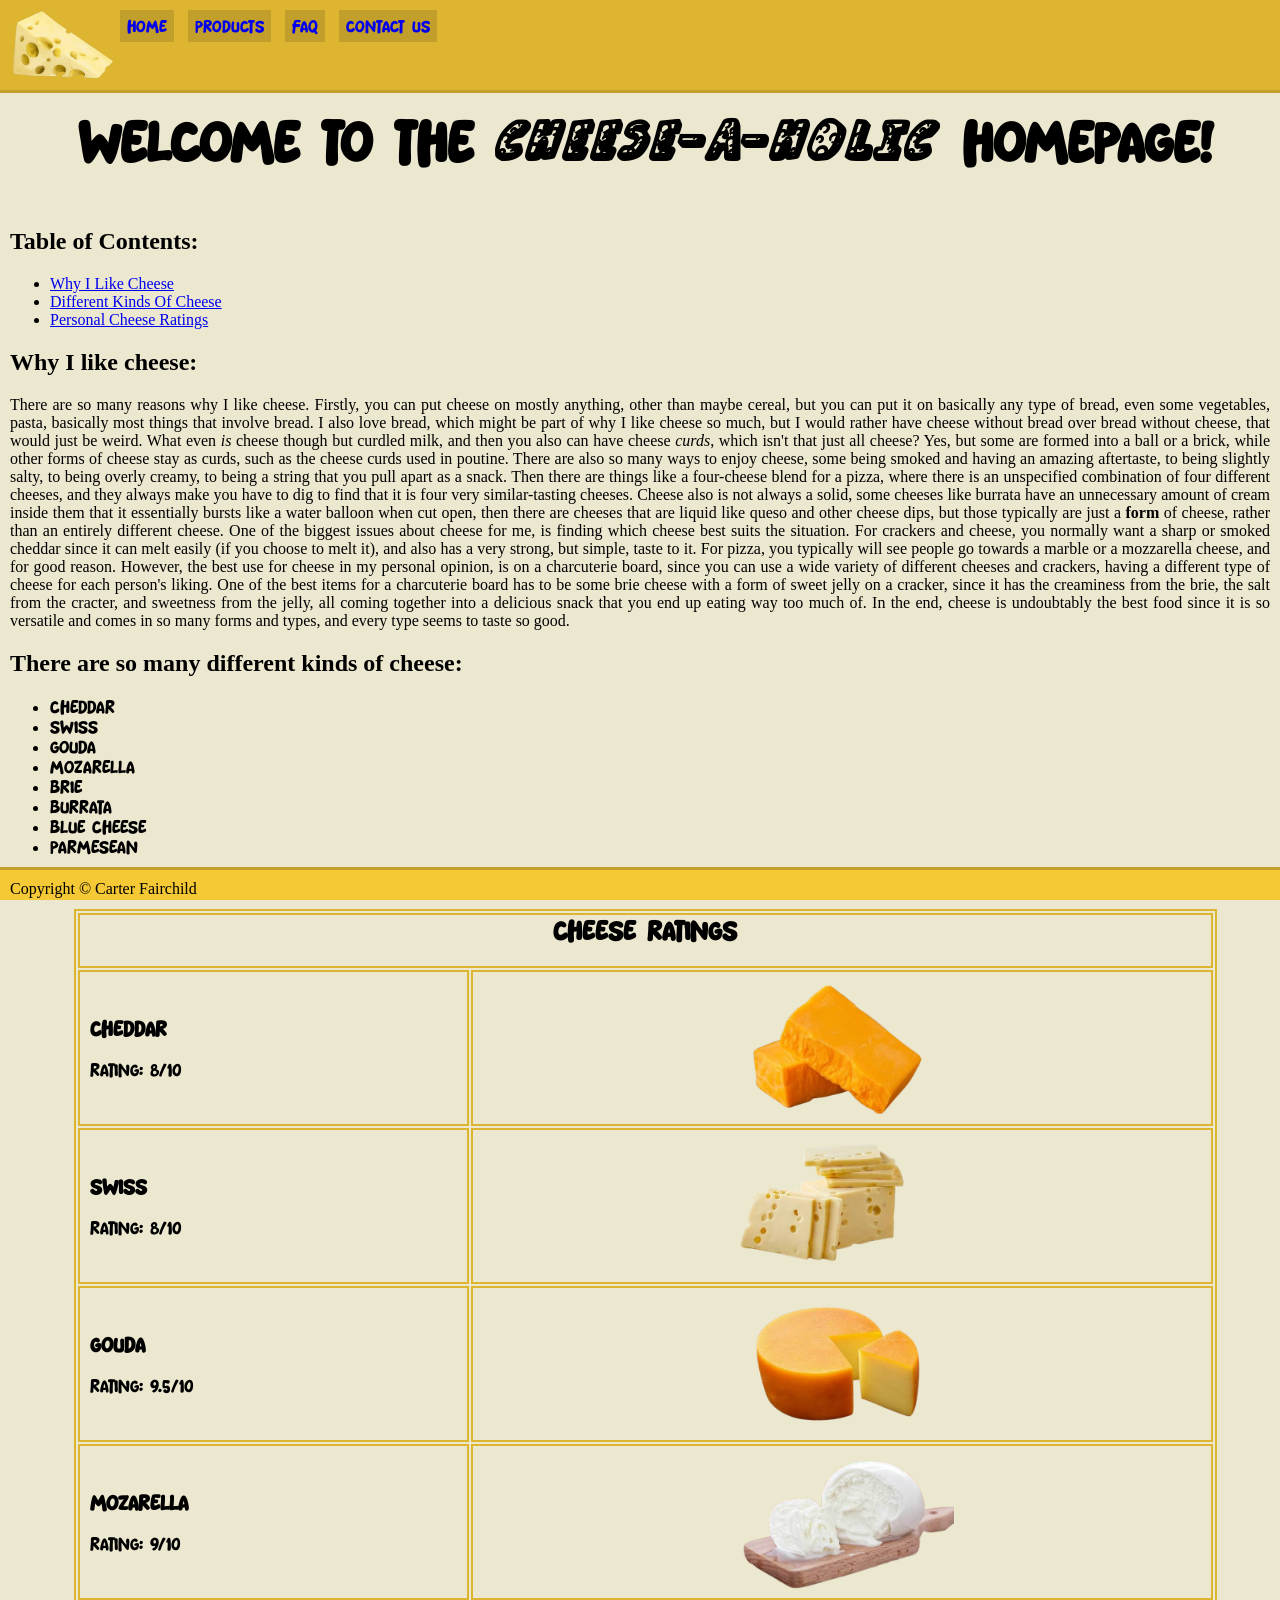
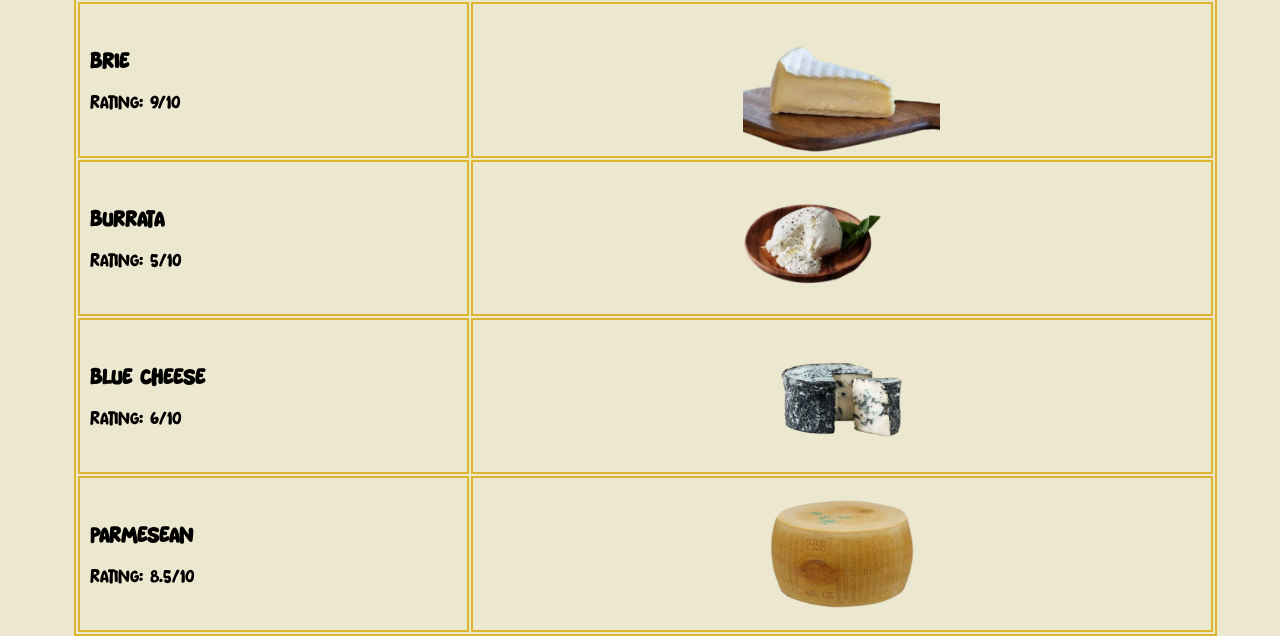
<file: A1/main/index.html>
<html>
<!--Carter Fairchild zh24rq 8446957-->
<head>
    <meta name="viewport" content="width=device-width, initial-scale=1.0">
    <link rel="stylesheet" type="text/css" href="../StyleSheet.css">
    <link rel="stylesheet" href="../print.css" media="print">
    <title>
        Cheese-A-Holic
    </title>
    <style>
        td > img {
            height: 150px;
        }

        td:nth-child(2) {
            text-align: center;
        }

        td:nth-child(1) {
            padding-left: 10px;
        }
    </style>
</head>

<body>
    <nav>
        <a href="index.html">
            <img src="../images/Cheese.png" class="logo">
        </a>
        <a href="index.html"><div class="navBar">Home</div></a>
        <a href="Product-Page.html"><div class="navBar">Products</div></a>
        <a href="FAQ.html"><div class="navBar">FAQ</div></a>
        <a href="Contact.html"><div class="navBar">Contact Us</div></a>
    </nav>
    <article>
        <h1>
            Welcome to the <span class="cheese">Cheese-A-Holic</span> homepage!
        </h1>
        <h2 id="start">
            Table of Contents:
        </h2>
        <ul>
            <li><a href="#whylike">Why I Like Cheese</a></li>
            <li><a href="#kinds">Different Kinds Of Cheese</a></li>
            <li><a href="#ratings">Personal Cheese Ratings</a></li>
        </ul>
        <h2 id="whylike">
            Why I like cheese:
        </h2>
        <p>
            There are so many reasons why I like cheese. Firstly, you can put cheese on mostly anything, other than
            maybe cereal,
            but you can put it on basically any type of bread, even some vegetables, pasta, basically most things that
            involve bread.
            I also love bread, which might be part of why I like cheese so much, but I would rather have cheese without
            bread over
            bread without cheese, that would just be weird. What even <em>is</em> cheese though but curdled milk, and
            then you also
            can have cheese <em>curds</em>, which isn't that just all cheese? Yes, but some are formed into a ball or a
            brick, while
            other forms of cheese stay as curds, such as the cheese curds used in poutine. There are also so many ways
            to enjoy cheese,
            some being smoked and having an amazing aftertaste, to being slightly salty, to being overly creamy, to
            being a string that
            you pull apart as a snack. Then there are things like a four-cheese blend for a pizza, where there is an
            unspecified
            combination of four different cheeses, and they always make you have to dig to find that it is four very
            similar-tasting cheeses.
            Cheese also is not always a solid, some cheeses like burrata have an unnecessary amount of cream inside them
            that it
            essentially bursts like a water balloon when cut open, then there are cheeses that are liquid like queso and
            other cheese dips,
            but those typically are just a <b>form</b> of cheese, rather than an entirely different cheese. One of the
            biggest issues
            about cheese for me, is finding which cheese best suits the situation. For crackers and cheese, you normally
            want a sharp or smoked
            cheddar since it can melt easily (if you choose to melt it), and also has a very strong, but simple, taste
            to it. For pizza,
            you typically will see people go towards a marble or a mozzarella cheese, and for good reason. However, the
            best use for
            cheese in my personal opinion, is on a charcuterie board, since you can use a wide variety of different
            cheeses and crackers,
            having a different type of cheese for each person's liking. One of the best items for a charcuterie board
            has to be some
            brie cheese with a form of sweet jelly on a cracker, since it has the creaminess from the brie, the salt
            from the cracter,
            and sweetness from the jelly, all coming together into a delicious snack that you end up eating way too much
            of. In the end,
            cheese is undoubtably the best food since it is so versatile and comes in so many forms and types, and every
            type seems to
            taste so good.
        </p>
        <h2 id="kinds">
            There are so many different kinds of cheese:
        </h2>
        <ul class="otherFont">
            <li>Cheddar</li>
            <li>Swiss</li>
            <li>Gouda</li>
            <li>Mozarella</li>
            <li>Brie</li>
            <li>Burrata</li>
            <li>Blue Cheese</li>
            <li>Parmesean</li>
        </ul>
        (And many more)
        <br>
        <br>

        <table class="otherFont">
            <th colspan="2" id="ratings"><h2>Cheese Ratings</h2></th>
            <tr>
                <td>
                    <h3>Cheddar</h3>
                    Rating: 8/10
                </td>
                <td><img src="../images/Cheddar.png"></td>
            </tr>
            <tr>
                <td>
                    <h3>Swiss</h3>
                    Rating: 8/10
                </td>
                <td><img src="../images/Swiss.png"></td>
            </tr>
            <tr>
                <td>
                    <h3>Gouda</h3>
                    Rating: 9.5/10
                </td>
                <td><img src="../images/Gouda.png"></td>
            </tr>
            <tr>
                <td>
                    <h3>Mozarella</h3>
                    Rating: 9/10
                </td>
                <td><img src="../images/Mozza.png"></td>
            </tr>
            <tr>
                <td>
                    <h3>Brie</h3>
                    Rating: 9/10
                </td>
                <td><img src="../images/Brie.png"></td>
            </tr>
            <tr>
                <td>
                    <h3>Burrata</h3>
                    Rating: 5/10
                </td>
                <td><img src="../images/Burrata.png"></td>
            </tr>
            <tr>
                <td>
                    <h3>Blue Cheese</h3>
                    Rating: 6/10
                </td>
                <td><img src="../images/Blue.png"></td>
            </tr>
            <tr>
                <td>
                    <h3>Parmesean</h3>
                    Rating: 8.5/10
                </td>
                <td><img src="../images/Parm.png"></td>
            </tr>
        </table>
        <footer>
            Copyright &copy; Carter Fairchild
        </footer>
    </article>
</body>

</html>
</file>
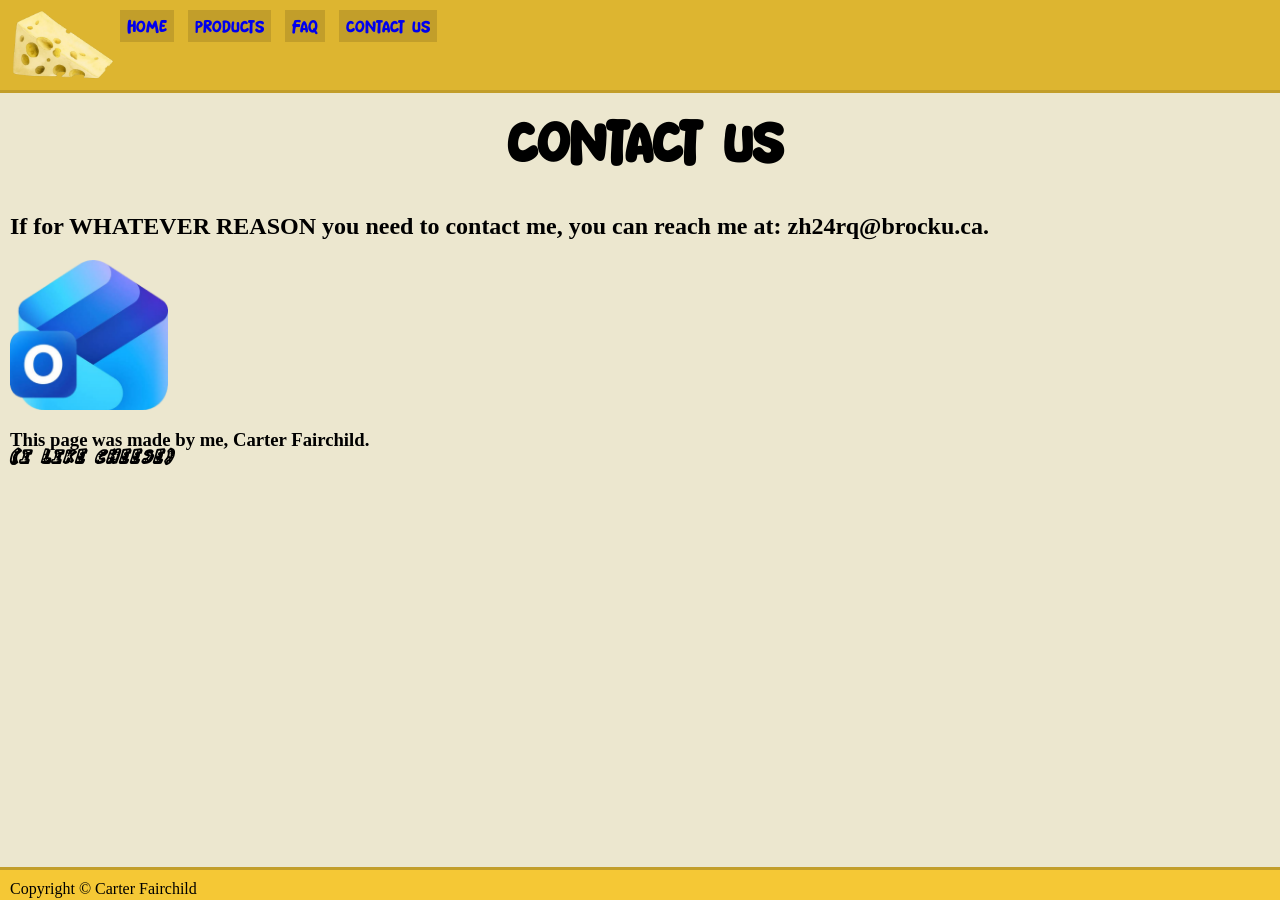
<file: A1/main/Contact.html>
<html>
<!--Carter Fairchild zh24rq 8446957-->
<head>
    <meta name="viewport" content="width=device-width, initial-scale=1.0">
    <link rel="stylesheet" type="text/css" href="../StyleSheet.css">
    <link rel="stylesheet" href="../print.css" media="print">
    <title>
        Contact Us
    </title>
</head>

<body>
    <nav>
        <a href="index.html">
            <img src="../images/Cheese.png" class="logo">
        </a>
        <a href="index.html"><div class="navBar">Home</div></a>
        <a href="Product-Page.html"><div class="navBar">Products</div></a>
        <a href="FAQ.html"><div class="navBar">FAQ</div></a>
        <a href="Contact.html"><div class="navBar">Contact Us</div></a>
    </nav>
    <article>
        <h1>Contact Us</h1>
        <h2>
            If for WHATEVER REASON you need to contact me, you can reach me at: zh24rq@brocku.ca.
        </h2>
        <a href="https://www.microsoft.com/en-ca/microsoft-365/outlook/log-in"><img src="../images/Outlook.png" height="150px"></a>
        <h3>
            This page was made by me, Carter Fairchild.
            <br>
            <span class="cheese">(I like cheese)</span>
        </h3>
        <footer>
            Copyright &copy; Carter Fairchild
        </footer>
    </article>
</body>

</html>
</file>
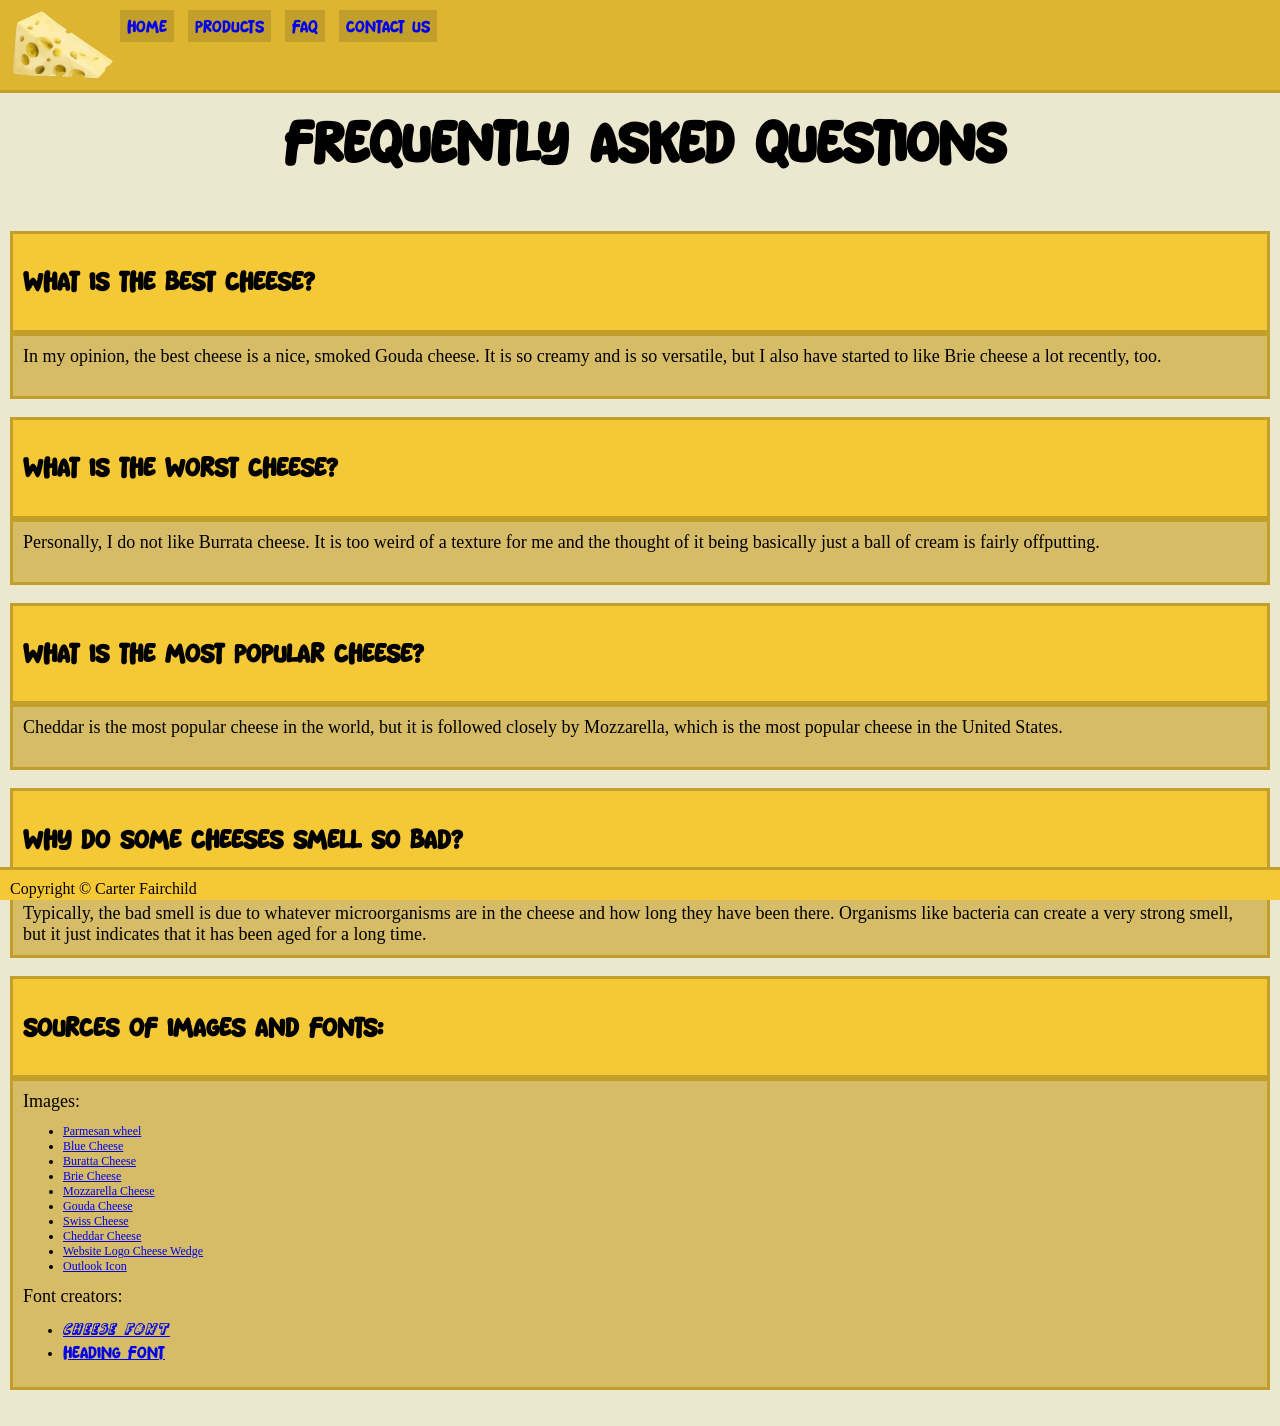
<file: A1/main/FAQ.html>
<html>
<!--Carter Fairchild zh24rq 8446957-->
<head>
    <meta name="viewport" content="width=device-width, initial-scale=1.0">
    <link rel="stylesheet" type="text/css" href="../StyleSheet.css">
    <link rel="stylesheet" href="../print.css" media="print">
    <style>
        .question {
            background-color: rgb(245, 200, 53);
            padding: 10px;
            min-height: 50px;
            height: auto;
            font-size: 20px;
            margin-right: 10px;
            font-family: coolTitleFont;
            text-align: left;
            border: 3px solid rgb(194, 158, 42);
        }
        .answer {
            background-color: rgb(214, 188, 102);
            padding: 10px;
            min-height: 40px;
            height: auto;
            margin-right: 10px;
            font-size: 18px;
            text-align: left;
            border: 3px solid rgb(194, 158, 42);
        }
        .answer > ul {
            font-size: 12px;
        }
    </style>
</head>

<body>
    <nav>
        <a href="index.html">
            <img src="../images/Cheese.png" class="logo">
        </a>
        <a href="index.html"><div class="navBar">Home</div></a>
        <a href="Product-Page.html"><div class="navBar">Products</div></a>
        <a href="FAQ.html"><div class="navBar">FAQ</div></a>
        <a href="Contact.html"><div class="navBar">Contact Us</div></a>
    </nav>
    <article>
        <h1>
            Frequently Asked Questions
        </h1>
        <br>
        <div class="question">
            <h3>What is the best cheese?</h3>
        </div>
        <div class="answer">
            In my opinion, the best cheese is a nice, smoked Gouda cheese. 
            It is so creamy and is so versatile, but I also have started to like Brie cheese a lot recently, too.
        </div>
        <br>
        <div class="question">
            <h3>What is the worst cheese?</h3>
        </div>
        <div class="answer">
            Personally, I do not like Burrata cheese. It is too weird of a texture for me and the thought of it being
            basically just a ball of cream is fairly offputting.
        </div>
        <br>
        <div class="question">
            <h3>What is the most popular cheese?</h3>
        </div>
        <div class="answer">
            Cheddar is the most popular cheese in the world, but it is followed closely by Mozzarella, which is the most popular cheese in the United States.
        </div>
        <br>
        <div class="question">
            <h3>Why do some cheeses smell so bad?</h3>
        </div>
        <div class="answer">
            Typically, the bad smell is due to whatever microorganisms are in the cheese and how long they have been there.
            Organisms like bacteria can create a very strong smell, but it just indicates that it has been aged for a long time.
        </div>
        <br>
        <div class="question">
            <h3>Sources of images and fonts:</h3>
        </div>
        <div class="answer">
            Images:
            <ul>
                <li><a href="https://www.costco.ca/p/-/zarpellon-parmigiano-reggiano-cheese-wheel-38-kg-838-lb/100575336?langId=-25">Parmesan wheel</a></li>
                <li><a href="https://fullofplants.com/vegan-blue-cheese/">Blue Cheese</a></li>
                <li><a href="https://www.wisconsincheese.com/the-cheese-life/article/140/burrata">Buratta Cheese</a></li>
                <li><a href="https://www.janetfletcher.com/blog/2025/9/1/the-brie-that-never-dies">Brie Cheese</a></li>
                <li><a href="https://cheesemaking.com/products/mozzarella-cheese-making-recipe-cultured?srsltid=AU7gw4X5dvpW78tlo2A1aB6Ys3m1kPVwYWbebKIEqLOXVO5usrhUnxwv">Mozzarella Cheese</a></li>
                <li><a href="https://www.thecheesemaker.com/gouda-cheese/?srsltid=AU7gw4WHPt67xt8HGXyeeHt1JnIq-7Aek-omaeQNe9FgukM7BF4d5jqM">Gouda Cheese</a></li>
                <li><a href="https://www.wisconsincheese.com/the-cheese-life/article/121/swiss-cheese">Swiss Cheese</a></li>
                <li><a href="https://www.splendidtable.org/story/2016/01/22/the-history-of-cheddar-cheese-reflects-the-development-of-the-us-food-system">Cheddar Cheese</a></li>
                <li><a href="https://news.harvard.edu/gazette/story/2024/11/is-cheese-bad-for-you/">Website Logo Cheese Wedge</a></li>
                <li><a href="https://commons.wikimedia.org/wiki/File:Microsoft_Outlook_Icon_(2025%E2%80%93present).svg">Outlook Icon</a></li>
            </ul>
            Font creators:
            <ul style="font-size: 15px;">
                <li>
                    <a href="https://www.dafont.com/jack-oatley.d6095"><span class="cheese">Cheese Font</span></a>
                </li>
                <li>
                    <a href="https://www.dafont.com/khurasan.d5849" style="font-family: coolTitleFont;">Heading Font</a>
                </li>
            </ul>
        </div>
        <br>
        <br>
        <footer>
            Copyright &copy; Carter Fairchild
        </footer>
    </article>
</body>

</html>
</file>
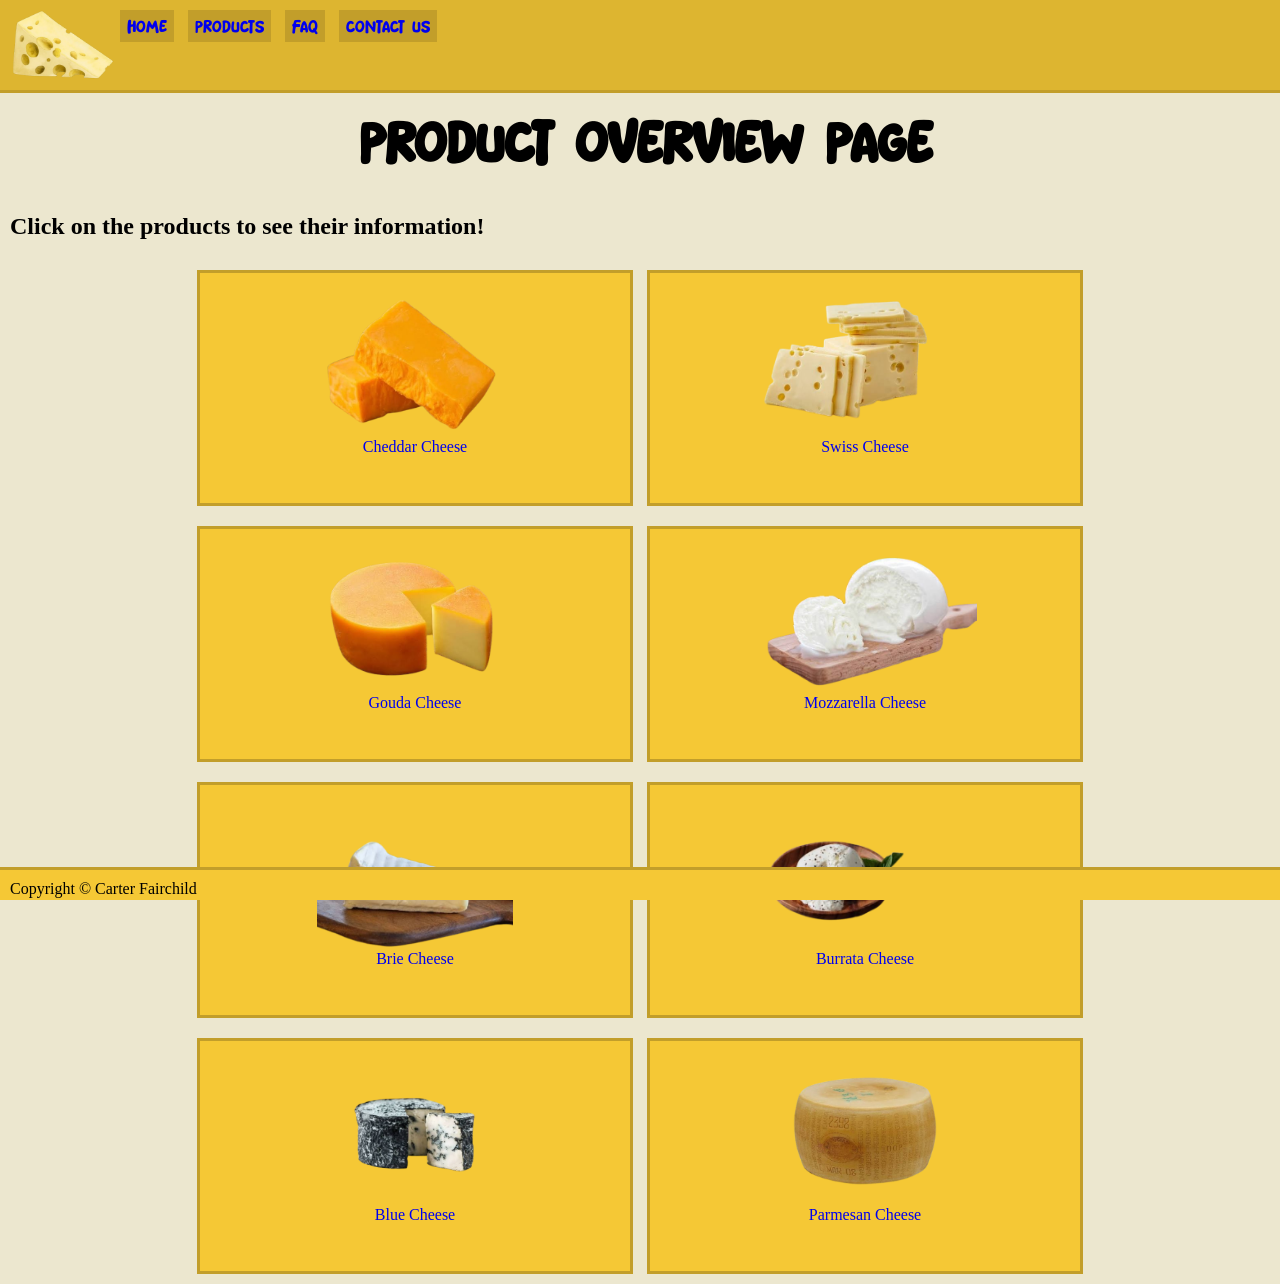
<file: A1/main/Product-Page.html>
<html>
<!--Carter Fairchild zh24rq 8446957-->
<head>
    <meta name="viewport" content="width=device-width, initial-scale=1.0">
    <link rel="stylesheet" type="text/css" href="../StyleSheet.css">
    <link rel="stylesheet" href="../print.css" media="print">
    <title>
        Product Overview
    </title>
</head>
<body>
    <nav>
        <a href="index.html">
            <img src="../images/Cheese.png" class="logo">
        </a>
        <a href="index.html"><div class="navBar">Home</div></a>
        <a href="Product-Page.html"><div class="navBar">Products</div></a>
        <a href="FAQ.html"><div class="navBar">FAQ</div></a>
        <a href="Contact.html"><div class="navBar">Contact Us</div></a>
    </nav>
    <article>
        <h1>
            Product Overview Page
        </h1>
        <h2>
            Click on the products to see their information!
        </h2>
        <div class="productList">
            <a href="products/CheddarPage.html"><div class="Product">
                <img src="../images/Cheddar.png" height="150px">
                <article>Cheddar Cheese</article>
            </div></a>
            <a href="products/SwissPage.html"><div class="Product">
                <img src="../images/Swiss.png" height="150px">
                <article>Swiss Cheese</article>
            </div></a>
            <a href="products/GoudaPage.html"><div class="Product">
                <img src="../images/Gouda.png" height="150px">
                <article>Gouda Cheese</article>
            </div></a>
            <a href="products/MozzarellaPage.html"><div class="Product">
                <img src="../images/Mozza.png" height="150px">
                <article>Mozzarella Cheese</article>
            </div></a>
            <a href="products/BriePage.html"><div class="Product">
                <img src="../images/Brie.png" height="150px">
                <article>Brie Cheese</article>
            </div></a>
            <a href="products/BurrataPage.html"><div class="Product">
                <img src="../images/Burrata.png" height="150px">
                <article>Burrata Cheese</article>
            </div></a>
            <a href="products/BluePage.html"><div class="Product">
                <img src="../images/Blue.png" height="150px">
                <article>Blue Cheese</article>
            </div></a>
            <a href="products/ParmesanPage.html"><div class="Product">
                <img src="../images/Parm.png" height="150px">
                <article>Parmesan Cheese</article>
            </div></a>
        </div>
        <footer>
            Copyright &copy; Carter Fairchild
        </footer>
    </article>
</body>

</html>
</file>
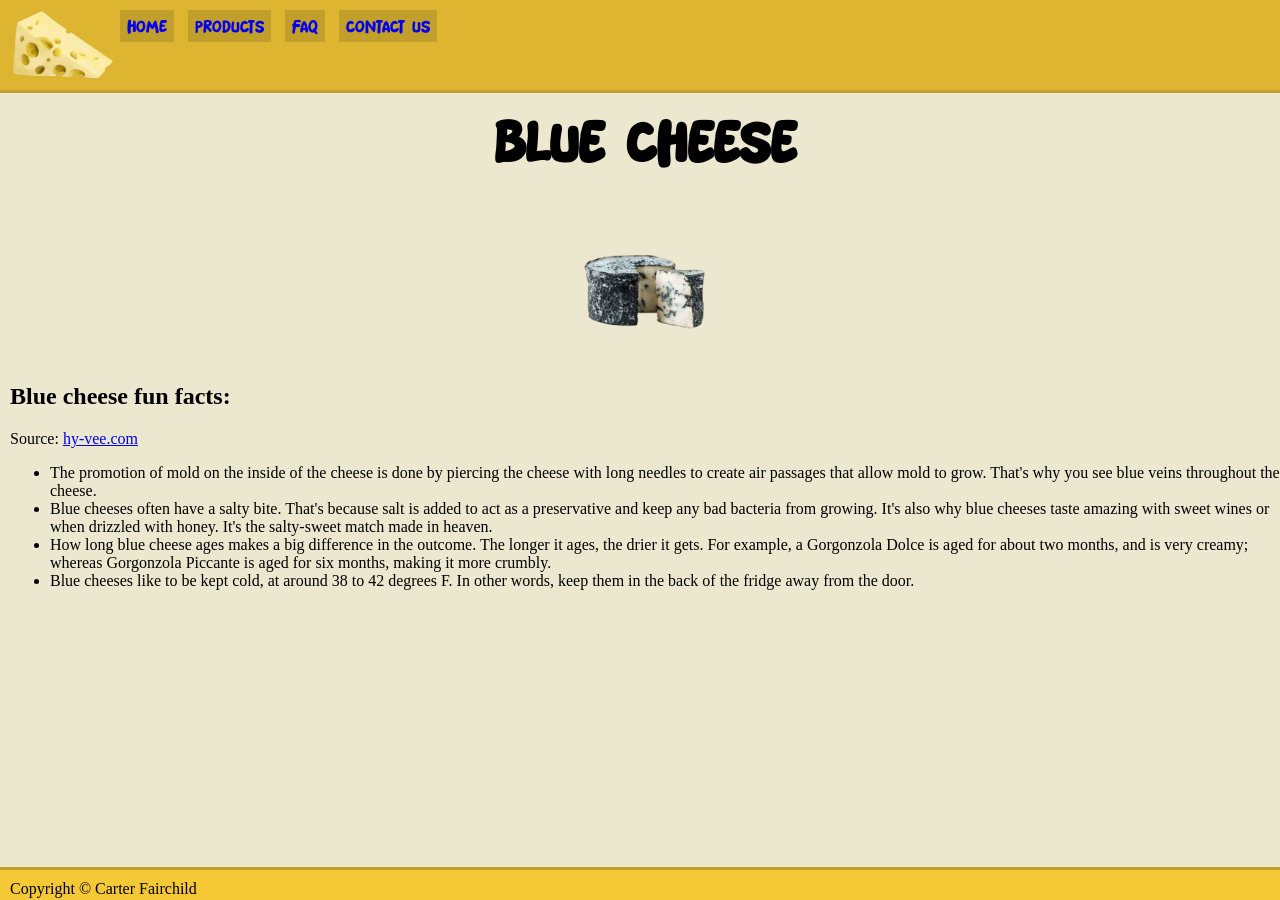
<file: A1/main/products/BluePage.html>
<html>
<!--Carter Fairchild zh24rq 8446957-->
<title>Blue Cheese</title>

<head>
    <meta name="viewport" content="width=device-width, initial-scale=1.0">
    <link rel="stylesheet" type="text/css" href="../../StyleSheet.css">
    <link rel="stylesheet" href="../../print.css" media="print">
    <style>
        .picture {
            text-align: center;
        }
    </style>
</head>
<body>
    <nav>
        <a href="../../main/index.html">
            <img src="../../images/Cheese.png" class="logo">
        </a>
        <a href="../../main/index.html"><div class="navBar">Home</div></a>
        <a href="../../main/Product-Page.html"><div class="navBar">Products</div></a>
        <a href="../../main/FAQ.html"><div class="navBar">FAQ</div></a>
        <a href="../../main/Contact.html"><div class="navBar">Contact Us</div></a>
    </nav>
    <article>
        <h1>
            Blue Cheese
        </h1>
        <div class="picture"><img src="../../images/Blue.png" height="150px"></div>
        <h2>Blue cheese fun facts:</h2>
        Source: <a href="https://www.hy-vee.com/discover/ideas-and-how-tos/blue-cheese?srsltid=AU7gw4Ue_j4lH0IoPeuJg2K9ClmjAEyiu_ZTVOLhUeX9OMCeREV1Fjqn">hy-vee.com</a>
        <ul>
            <li>
                The promotion of mold on the inside of the cheese is done by piercing the cheese with long needles to create air passages that allow mold to grow. 
                That's why you see blue veins throughout the cheese.
            </li>
            <li>
                Blue cheeses often have a salty bite. 
                That's because salt is added to act as a preservative and keep any bad bacteria from growing. 
                It's also why blue cheeses taste amazing with sweet wines or when drizzled with honey. 
                It's the salty-sweet match made in heaven.
            </li>
            <li>
                How long blue cheese ages makes a big difference in the outcome. The longer it ages, the drier it gets. 
                For example, a Gorgonzola Dolce is aged for about two months, and is very creamy; 
                whereas Gorgonzola Piccante is aged for six months, making it more crumbly.
            </li>
            <li>
                Blue cheeses like to be kept cold, at around 38 to 42 degrees F. In other words, keep them in the back of the fridge away from the door.
            </li>
        </ul>
        <footer>
            Copyright &copy; Carter Fairchild
        </footer>
    </article>
</body>

</html>
</file>
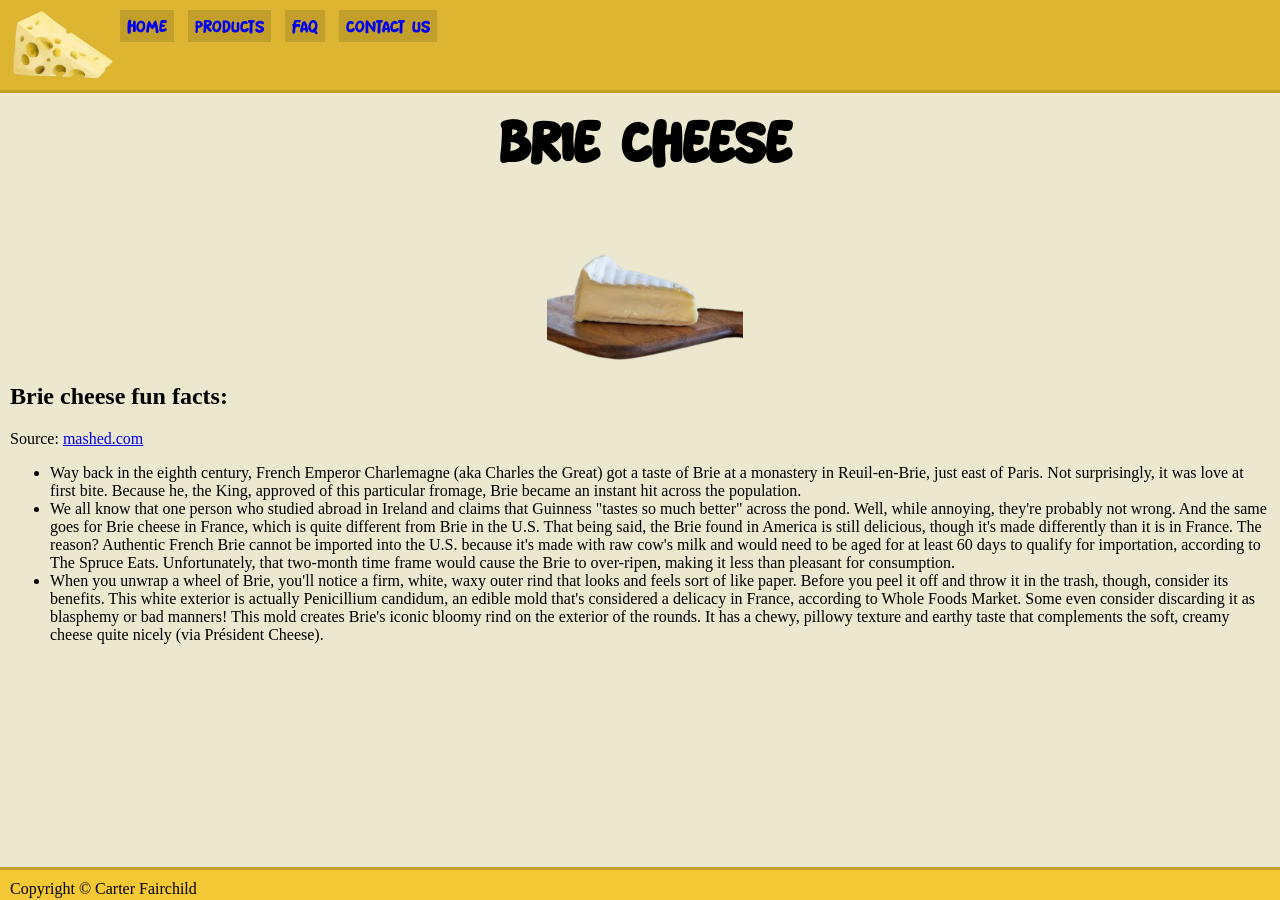
<file: A1/main/products/BriePage.html>
<html>
<!--Carter Fairchild zh24rq 8446957-->
<title>Brie Cheese</title>

<head>
    <meta name="viewport" content="width=device-width, initial-scale=1.0">
    <link rel="stylesheet" type="text/css" href="../../StyleSheet.css">
    <link rel="stylesheet" href="../../print.css" media="print">
    <style>
        .picture {
            text-align: center;
        }
    </style>
</head>
<body>
    <nav>
        <a href="../../main/index.html">
            <img src="../../images/Cheese.png" class="logo">
        </a>
        <a href="../../main/index.html"><div class="navBar">Home</div></a>
        <a href="../../main/Product-Page.html"><div class="navBar">Products</div></a>
        <a href="../../main/FAQ.html"><div class="navBar">FAQ</div></a>
        <a href="../../main/Contact.html"><div class="navBar">Contact Us</div></a>
    </nav>
    <article>
        <h1>
            Brie Cheese
        </h1>
        <div class="picture"><img src="../../images/Brie.png" height="150px"></div>
        <h2>Brie cheese fun facts:</h2>
        Source: <a href="https://www.mashed.com/347886/what-you-didnt-know-about-brie/">mashed.com</a>
        <ul style="margin-right: 10px;">
            <li>
                Way back in the eighth century, French Emperor Charlemagne (aka Charles the Great) 
                got a taste of Brie at a monastery in Reuil-en-Brie, just east of Paris. 
                Not surprisingly, it was love at first bite. Because he, the King, approved of this particular fromage, 
                Brie became an instant hit across the population.
            </li>
            <li>
                We all know that one person who studied abroad in Ireland and claims that Guinness "tastes so much better" across the pond. Well, while annoying, 
                they're probably not wrong. And the same goes for Brie cheese in France, which is quite different from Brie in the U.S.
                That being said, the Brie found in America is still delicious, though it's made differently than it is in France. The reason? Authentic French Brie cannot be imported into the U.S. 
                because it's made with raw cow's milk and would need to be aged for at least 60 days to qualify for importation, according to 
                The Spruce Eats. Unfortunately, that two-month time frame would cause the Brie to over-ripen, making it less than pleasant for consumption.
            </li>
            <li>
                When you unwrap a wheel of Brie, you'll notice a firm, white, waxy outer rind that looks and feels sort of like paper. Before you peel it off and throw it in the trash, though, 
                consider its benefits. This white exterior is actually Penicillium candidum, an edible mold that's considered a delicacy in France, according to Whole Foods Market. Some even consider 
                discarding it as blasphemy or bad manners! This mold creates Brie's iconic bloomy rind on the exterior of the rounds. 
                It has a chewy, pillowy texture and earthy taste that complements the soft, creamy cheese quite nicely (via Président Cheese).
            </li>
        </ul>
        <footer>
            Copyright &copy; Carter Fairchild
        </footer>
    </article>
</body>

</html>
</file>
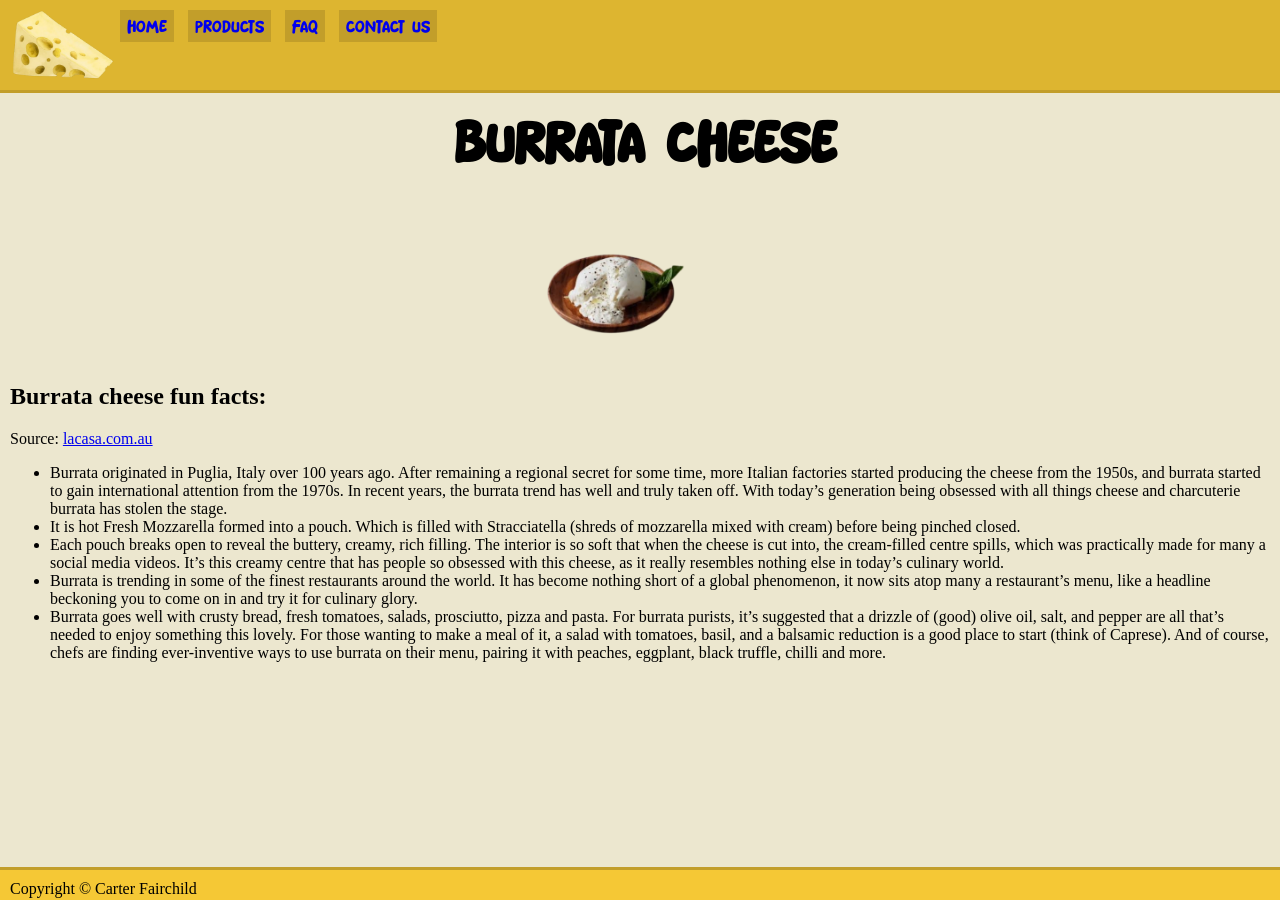
<file: A1/main/products/BurrataPage.html>
<html>
<!--Carter Fairchild zh24rq 8446957-->
<title>Burrata Cheese</title>

<head>
    <meta name="viewport" content="width=device-width, initial-scale=1.0">
    <link rel="stylesheet" type="text/css" href="../../StyleSheet.css">
    <link rel="stylesheet" href="../../print.css" media="print">
    <style>
        .picture {
            text-align: center;
        }
    </style>
</head>
<body>
    <nav>
        <a href="../../main/index.html">
            <img src="../../images/Cheese.png" class="logo">
        </a>
        <a href="../../main/index.html"><div class="navBar">Home</div></a>
        <a href="../../main/Product-Page.html"><div class="navBar">Products</div></a>
        <a href="../../main/FAQ.html"><div class="navBar">FAQ</div></a>
        <a href="../../main/Contact.html"><div class="navBar">Contact Us</div></a>
    </nav>
    <article>
        <h1>
            Burrata Cheese
        </h1>
        <div class="picture"><img src="../../images/Burrata.png" height="150px"></div>
        <h2>Burrata cheese fun facts:</h2>
        Source: <a href="https://www.lacasa.com.au/6-things-you-should-know-about-burrata/">lacasa.com.au</a>
        <ul style="margin-right: 10px;">
            <li>
                Burrata originated in Puglia, Italy over 100 years ago. After remaining a regional secret for some time, 
                more Italian factories started producing the cheese from the 1950s, and burrata started to gain international attention from the 1970s. In recent years, the burrata trend has well and truly taken off. With today’s 
                generation being obsessed with all things cheese and charcuterie burrata has stolen the stage.
            </li>
            <li>
                It is hot Fresh Mozzarella formed into a pouch. Which is filled with Stracciatella (shreds of mozzarella mixed with cream) before being pinched closed.
            </li>
            <li>
                Each pouch breaks open to reveal the buttery, creamy, rich filling. The interior is so soft that when the cheese is cut into, the cream-filled centre spills, which was practically made for many a social media videos. 
                It’s this creamy centre that has people so obsessed with this cheese, as it really resembles nothing else in today’s culinary world.
            </li>
            <li>
                Burrata is trending in some of the finest restaurants around the world. It has become nothing short of a global phenomenon, it now sits atop many a restaurant’s menu, like a headline 
                beckoning you to come on in and try it for culinary glory.
            </li>
            <li>
                 Burrata goes well with crusty bread, fresh tomatoes, salads, prosciutto, pizza and pasta. For burrata purists, it’s suggested that a drizzle of (good) olive oil, salt, and pepper are all that’s needed to enjoy something this 
                 lovely. For those wanting to make a meal of it, a salad with tomatoes, 
                 basil, and a balsamic reduction is a good place to start (think of Caprese). And of course, chefs are finding ever-inventive ways to use burrata on their menu, pairing it with peaches, eggplant, black truffle, chilli and more.
            </li>
        </ul>
        <footer>
            Copyright &copy; Carter Fairchild
        </footer>
    </article>
</body>

</html>
</file>
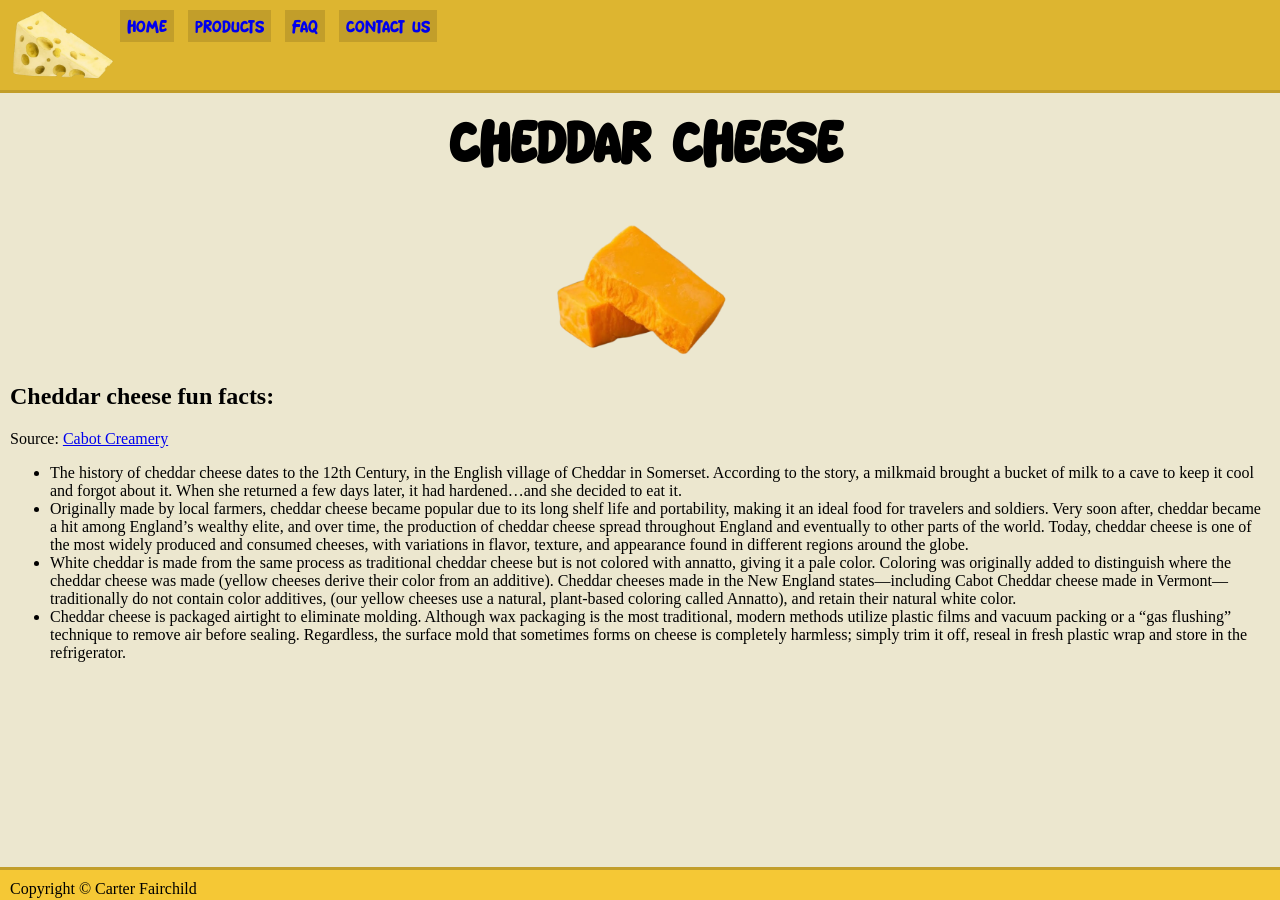
<file: A1/main/products/CheddarPage.html>
<html>
<!--Carter Fairchild zh24rq 8446957-->
<title>Cheddar Cheese</title>

<head>
    <meta name="viewport" content="width=device-width, initial-scale=1.0">
    <link rel="stylesheet" type="text/css" href="../../StyleSheet.css">
    <link rel="stylesheet" href="../../print.css" media="print">
    <style>
        .picture {
            text-align: center;
        }
    </style>
</head>
<body>
    <nav>
        <a href="../../main/index.html">
            <img src="../../images/Cheese.png" class="logo">
        </a>
        <a href="../../main/index.html"><div class="navBar">Home</div></a>
        <a href="../../main/Product-Page.html"><div class="navBar">Products</div></a>
        <a href="../../main/FAQ.html"><div class="navBar">FAQ</div></a>
        <a href="../../main/Contact.html"><div class="navBar">Contact Us</div></a>
    </nav>
    <article>
        <h1>
            Cheddar Cheese
        </h1>
        <div class="picture"><img src="../../images/Cheddar.png" height="150px"></div>
        <h2>Cheddar cheese fun facts:</h2>
        Source: <a href="https://cabotcreamery.com/blogs/cheese-culture/cheddar-cheese-facts?srsltid=AYCX9vKNDiUOCvIUyApWBs68jyOitzkSJqU49CYYO-pL7axPFLhvlswq">Cabot Creamery</a>
        <ul style="margin-right: 10px;">
            <li>
                The history of cheddar cheese dates to the 12th Century, in the English village of Cheddar in Somerset. According to the story, 
                a milkmaid brought a bucket of milk to a cave to keep it cool and forgot about it. When she returned a few days later, it had hardened…and she decided to eat it. 
            </li>
            <li>
                Originally made by local farmers, cheddar cheese became popular due to its long shelf life and portability, making it an ideal 
                food for travelers and soldiers. Very soon after, cheddar became a hit among England’s wealthy elite, and over time, the production of cheddar cheese spread 
                throughout England and eventually to other parts of the world. Today, cheddar cheese is one of the most widely produced and consumed cheeses, with variations 
                in flavor, texture, and appearance found in different regions around the globe.
            </li>
            <li>
                White cheddar is made from the same process as traditional cheddar cheese but is not colored with annatto, giving it a pale color. Coloring was 
                originally added to distinguish where the cheddar cheese was made (yellow cheeses derive their color from an additive). Cheddar cheeses made in 
                the New England states—including Cabot Cheddar cheese made in Vermont—traditionally do not contain color additives, (our yellow cheeses use a natural, 
                plant-based coloring called Annatto), and retain their natural white color.
            </li>
            <li>
                Cheddar cheese is packaged airtight to eliminate molding. Although wax packaging is the most traditional, modern methods utilize plastic 
                films and vacuum packing or a “gas flushing” technique to remove air before sealing. Regardless, the surface mold that sometimes forms on cheese 
                is completely harmless; simply trim it off, reseal in fresh plastic wrap and store in the refrigerator.
            </li>
        </ul>
        <footer>
            Copyright &copy; Carter Fairchild
        </footer>
    </article>
</body>

</html>
</file>
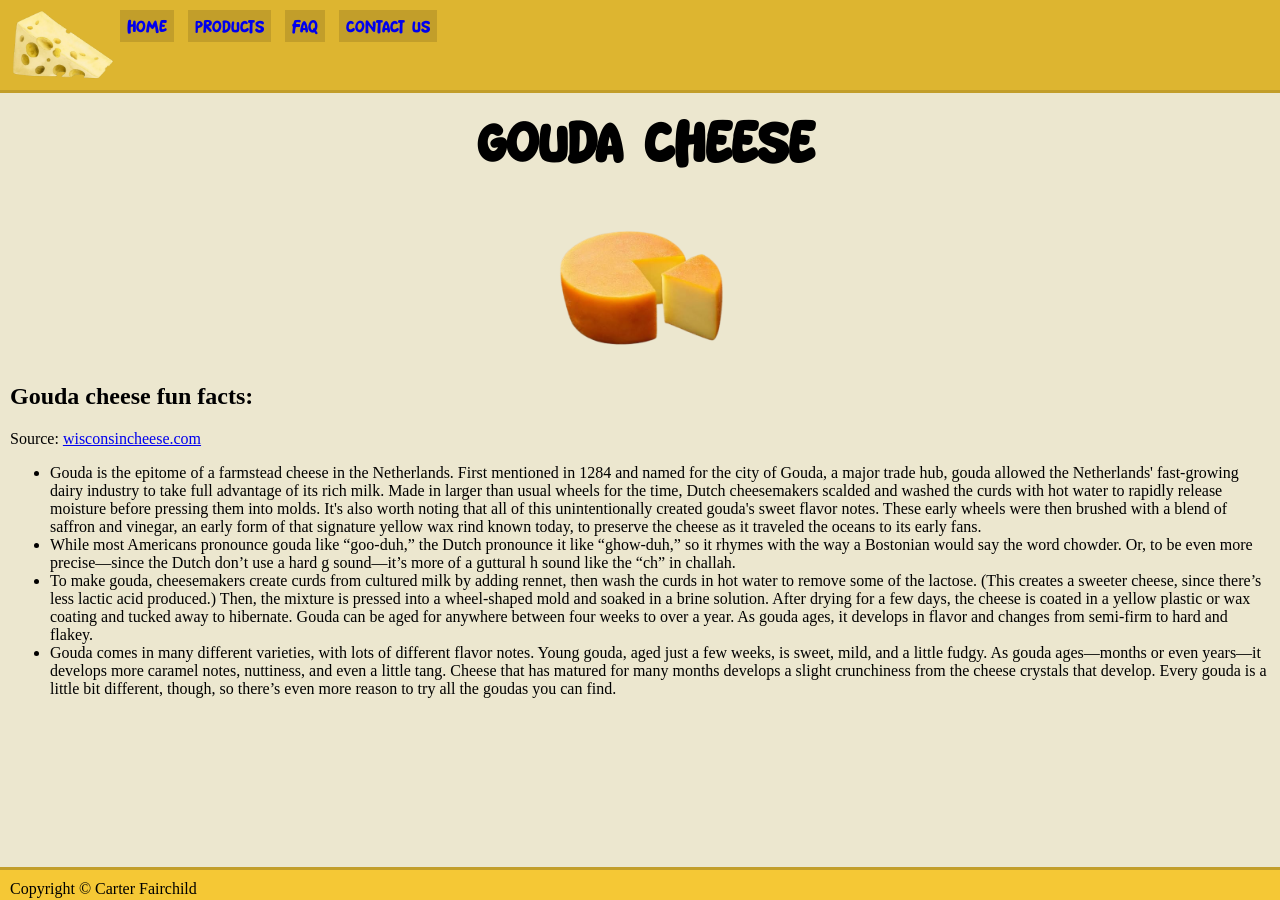
<file: A1/main/products/GoudaPage.html>
<html>
<!--Carter Fairchild zh24rq 8446957-->
<title>Gouda Cheese</title>

<head>
    <meta name="viewport" content="width=device-width, initial-scale=1.0">
    <link rel="stylesheet" type="text/css" href="../../StyleSheet.css">
    <link rel="stylesheet" href="../../print.css" media="print">
    <style>
        .picture {
            text-align: center;
        }
    </style>
</head>
<body>
    <nav>
        <a href="../../main/index.html">
            <img src="../../images/Cheese.png" class="logo">
        </a>
        <a href="../../main/index.html"><div class="navBar">Home</div></a>
        <a href="../../main/Product-Page.html"><div class="navBar">Products</div></a>
        <a href="../../main/FAQ.html"><div class="navBar">FAQ</div></a>
        <a href="../../main/Contact.html"><div class="navBar">Contact Us</div></a>
    </nav>
    <article>
        <h1>
            Gouda Cheese
        </h1>
        <div class="picture"><img src="../../images/Gouda.png" height="150px"></div>
        <h2>Gouda cheese fun facts:</h2>
        Source: <a href="https://www.wisconsincheese.com/the-cheese-life/article/122/gouda">wisconsincheese.com</a>
        <ul style="margin-right: 10px;">
            <li>
                Gouda is the epitome of a farmstead cheese in the Netherlands. First mentioned in 1284 and 
                named for the city of Gouda, a major trade hub, gouda allowed the Netherlands' fast-growing 
                dairy industry to take full advantage of its rich milk. Made in larger than usual wheels for 
                the time, Dutch cheesemakers scalded and washed the curds with hot water to rapidly release moisture 
                before pressing them into molds. It's also worth noting that all of this unintentionally created gouda's sweet flavor notes.
                These early wheels were then brushed with a blend of saffron and vinegar, an early form of that signature 
                yellow wax rind known today, to preserve the cheese as it traveled the oceans to its early fans.
            </li>
            <li>
                While most Americans pronounce gouda like “goo-duh,” the Dutch pronounce it like “ghow-duh,” so it rhymes with the way a 
                Bostonian would say the word chowder. Or, to be even more precise—since the Dutch don’t use a hard g sound—it’s more of 
                a guttural h sound like the “ch” in challah.
            </li>
            <li>
                To make gouda, cheesemakers create curds from cultured milk by adding rennet, then wash the curds in hot water to remove 
                some of the lactose. (This creates a sweeter cheese, since there’s less lactic acid produced.) Then, the mixture is pressed 
                into a wheel-shaped mold and soaked in a brine solution. After drying for a few days, the cheese is coated in a yellow 
                plastic or wax coating and tucked away to hibernate. Gouda can be aged for anywhere between four weeks to over a year. As 
                gouda ages, it develops in flavor and changes from semi-firm to hard and flakey.
            </li>
            <li>
                Gouda comes in many different varieties, with lots of different flavor notes. Young gouda, aged just a few weeks, is sweet, 
                mild, and a little fudgy. As gouda ages—months or even years—it develops more caramel notes, nuttiness, and even a little 
                tang. Cheese that has matured for many months develops a slight crunchiness from the cheese crystals that develop. Every gouda 
                is a little bit different, though, so there’s even more reason to try all the goudas you can find. 
            </li>
        </ul>
        <footer>
            Copyright &copy; Carter Fairchild
        </footer>
    </article>
</body>

</html>
</file>
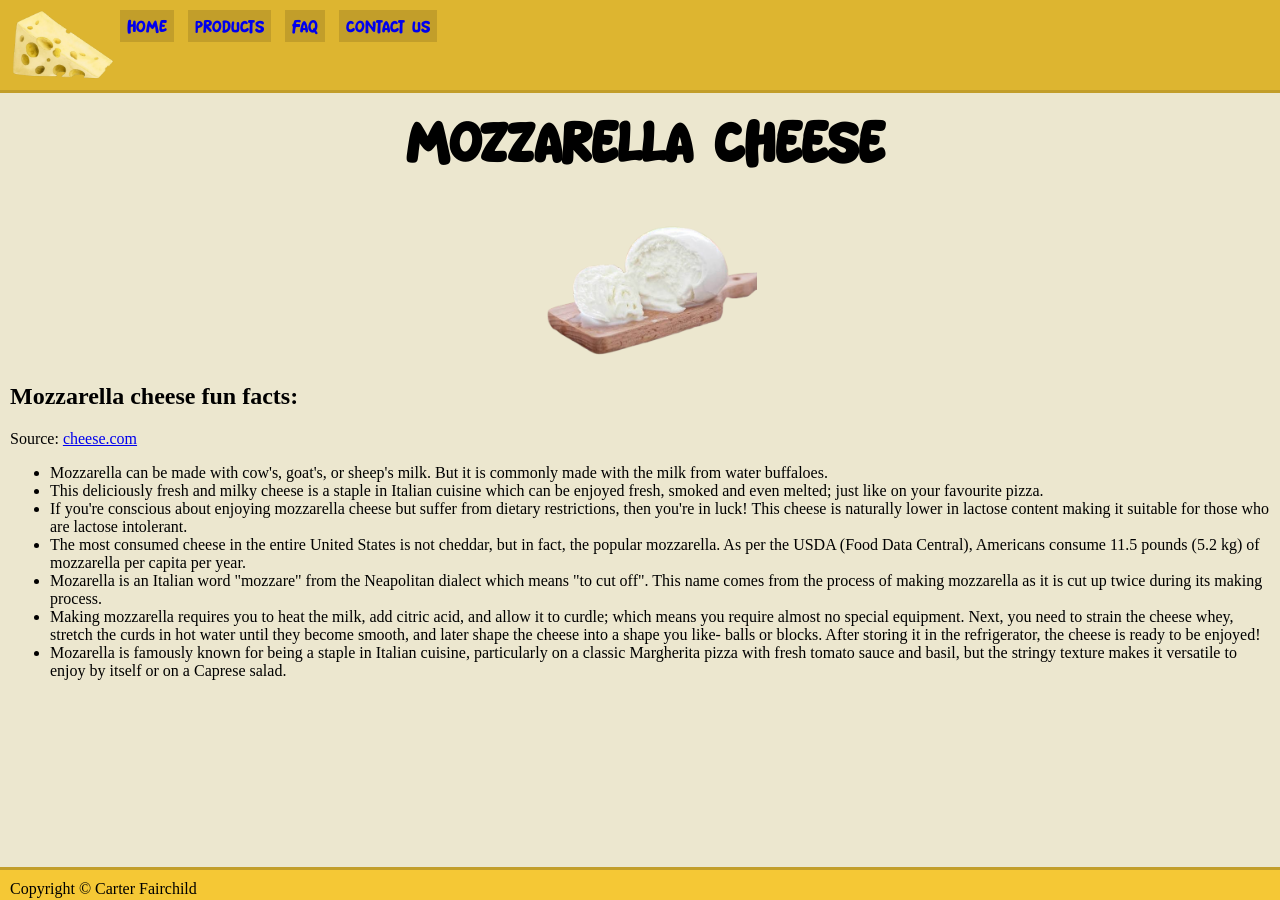
<file: A1/main/products/MozzarellaPage.html>
<html>
<!--Carter Fairchild zh24rq 8446957-->
<title>Mozzarella Cheese</title>

<head>
    <meta name="viewport" content="width=device-width, initial-scale=1.0">
    <link rel="stylesheet" type="text/css" href="../../StyleSheet.css">
    <link rel="stylesheet" href="../../print.css" media="print">
    <style>
        .picture {
            text-align: center;
        }
    </style>
</head>
<body>
    <nav>
        <a href="../../main/index.html">
            <img src="../../images/Cheese.png" class="logo">
        </a>
        <a href="../../main/index.html"><div class="navBar">Home</div></a>
        <a href="../../main/Product-Page.html"><div class="navBar">Products</div></a>
        <a href="../../main/FAQ.html"><div class="navBar">FAQ</div></a>
        <a href="../../main/Contact.html"><div class="navBar">Contact Us</div></a>
    </nav>
    <article>
        <h1>
            Mozzarella Cheese
        </h1>
        <div class="picture"><img src="../../images/Mozza.png" height="150px"></div>
        <h2>Mozzarella cheese fun facts:</h2>
        Source: <a href="https://www.cheese.com/blog/8-facts-about-mozzarella-cheese/">cheese.com</a>
        <ul style="margin-right: 10px;">
            <li>
                Mozzarella can be made with cow's, goat's, or sheep's milk. But it is commonly made with the milk from water buffaloes.
            </li>
            <li>
                This deliciously fresh and milky cheese is a staple in Italian cuisine which can be enjoyed fresh, smoked and even melted; 
                just like on your favourite pizza.
            </li>
            <li>
                If you're conscious about enjoying mozzarella cheese but suffer from dietary restrictions, then you're in luck! This 
                cheese is naturally lower in lactose content making it suitable for those who are lactose intolerant.
            </li>
            <li>
                The most consumed cheese in the entire United States is not cheddar, but in fact, the popular mozzarella. As per the 
                USDA (Food Data Central), Americans consume 11.5 pounds (5.2 kg) of mozzarella per capita per year.
            </li>
            <li>
                Mozarella is an Italian word "mozzare" from the Neapolitan dialect which means "to cut off". This name comes from the 
                process of making mozzarella as it is cut up twice during its making process.
            </li>
            <li>
                Making mozzarella requires you to heat the milk, add citric acid, and allow it to curdle; which means you require 
                almost no special equipment. Next, you need to strain the cheese whey, stretch the curds in hot water until they 
                become smooth, and later shape the cheese into a shape you like- balls or blocks. After storing it in the refrigerator, 
                the cheese is ready to be enjoyed!
            </li>
            <li>
                Mozarella is famously known for being a staple in Italian cuisine, particularly on a classic Margherita pizza with 
                fresh tomato sauce and basil, but the stringy texture makes it versatile to enjoy by itself or on a Caprese salad.
            </li>
        </ul>
        <footer>
            Copyright &copy; Carter Fairchild
        </footer>
    </article>
</body>

</html>
</file>
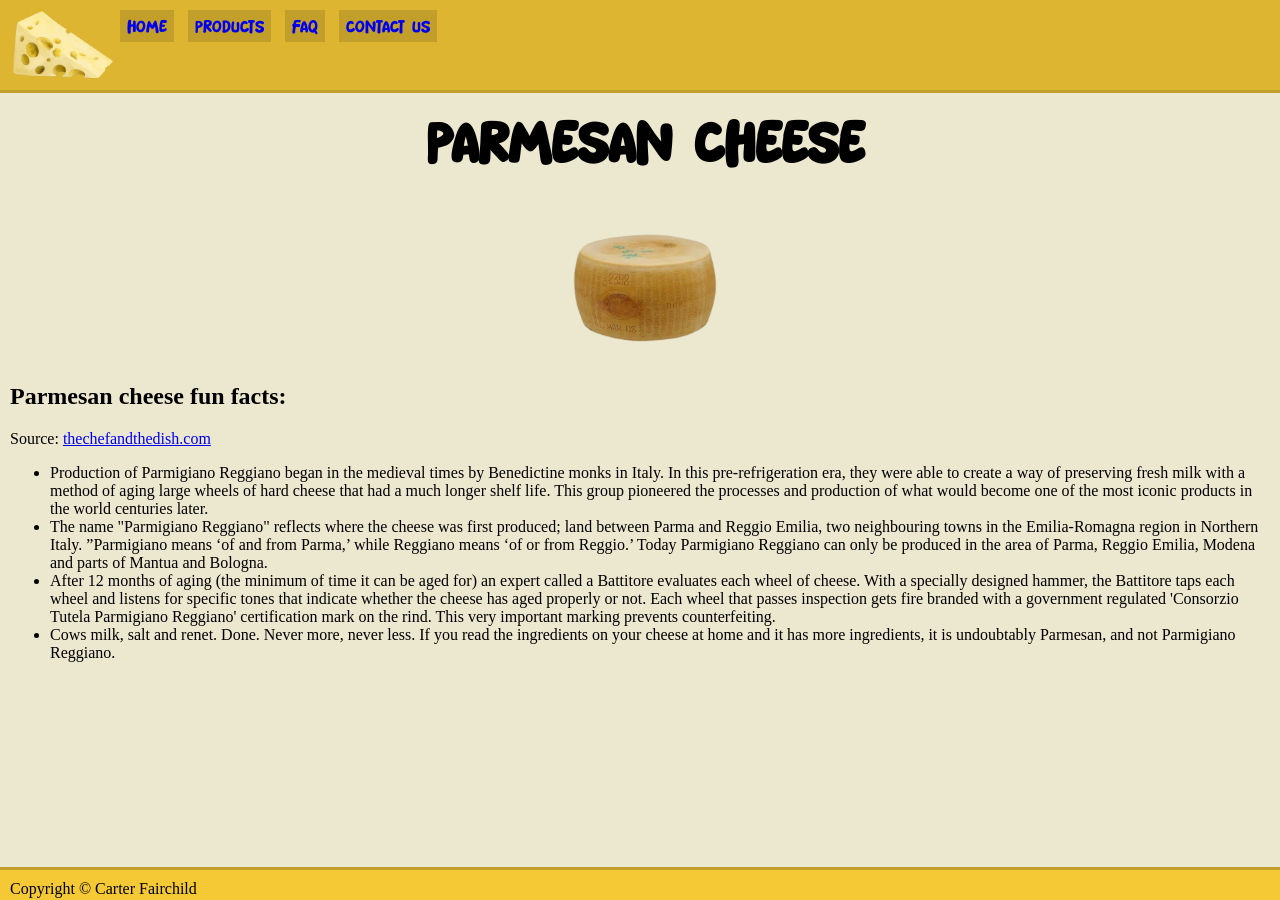
<file: A1/main/products/ParmesanPage.html>
<html>
<!--Carter Fairchild zh24rq 8446957-->
<title>Parmesan Cheese</title>

<head>
    <meta name="viewport" content="width=device-width, initial-scale=1.0">
    <link rel="stylesheet" type="text/css" href="../../StyleSheet.css">
    <link rel="stylesheet" href="../../print.css" media="print">
    <style>
        .picture {
            text-align: center;
        }
    </style>
</head>
<body>
    <nav>
        <a href="../../main/index.html">
            <img src="../../images/Cheese.png" class="logo">
        </a>
        <a href="../../main/index.html"><div class="navBar">Home</div></a>
        <a href="../../main/Product-Page.html"><div class="navBar">Products</div></a>
        <a href="../../main/FAQ.html"><div class="navBar">FAQ</div></a>
        <a href="../../main/Contact.html"><div class="navBar">Contact Us</div></a>
    </nav>
    <article>
        <h1>
            Parmesan Cheese
        </h1>
        <div class="picture"><img src="../../images/Parm.png" height="150px"></div>
        <h2>Parmesan cheese fun facts:</h2>
        Source: <a href="https://www.thechefandthedish.com/post/10-things-about-parmigiano-reggiano">thechefandthedish.com</a>
        <ul style="margin-right: 10px;">
            <li>
                Production of Parmigiano Reggiano began in the medieval times by Benedictine monks in Italy.
                 In this pre-refrigeration era, they were able to create a way of preserving fresh milk with a method of aging large wheels of hard cheese that had a much longer shelf life. 
                This group pioneered the processes and production of what would become one of the most iconic products in the world centuries later.  
            </li>
            <li>
                The name "Parmigiano Reggiano" reflects where the cheese was first produced; land between Parma and Reggio Emilia, two neighbouring towns in the Emilia-Romagna 
                region in Northern Italy. ”Parmigiano means ‘of and from Parma,’ while Reggiano means ‘of or from Reggio.’ 
                Today Parmigiano Reggiano can only be produced in the area of Parma, Reggio Emilia, Modena and parts of Mantua and Bologna.
            </li>
            <li>
                After 12 months of aging (the minimum of time it can be aged for) an expert called a Battitore evaluates each wheel of cheese. With a specially designed 
                hammer, the Battitore taps each wheel and listens for specific tones that indicate whether the cheese has aged properly or not.  Each wheel that passes inspection gets fire branded with a government 
                regulated 'Consorzio Tutela Parmigiano Reggiano' certification mark on the rind. This very important marking prevents counterfeiting. 
            </li>
            <li>
                Cows milk, salt and renet.  Done. Never more, never less. If you read the ingredients on your cheese at home and it has more ingredients, it is undoubtably Parmesan, and not Parmigiano Reggiano. 
            </li>
        </ul>
        <footer>
            Copyright &copy; Carter Fairchild
        </footer>
    </article>
</body>

</html>
</file>
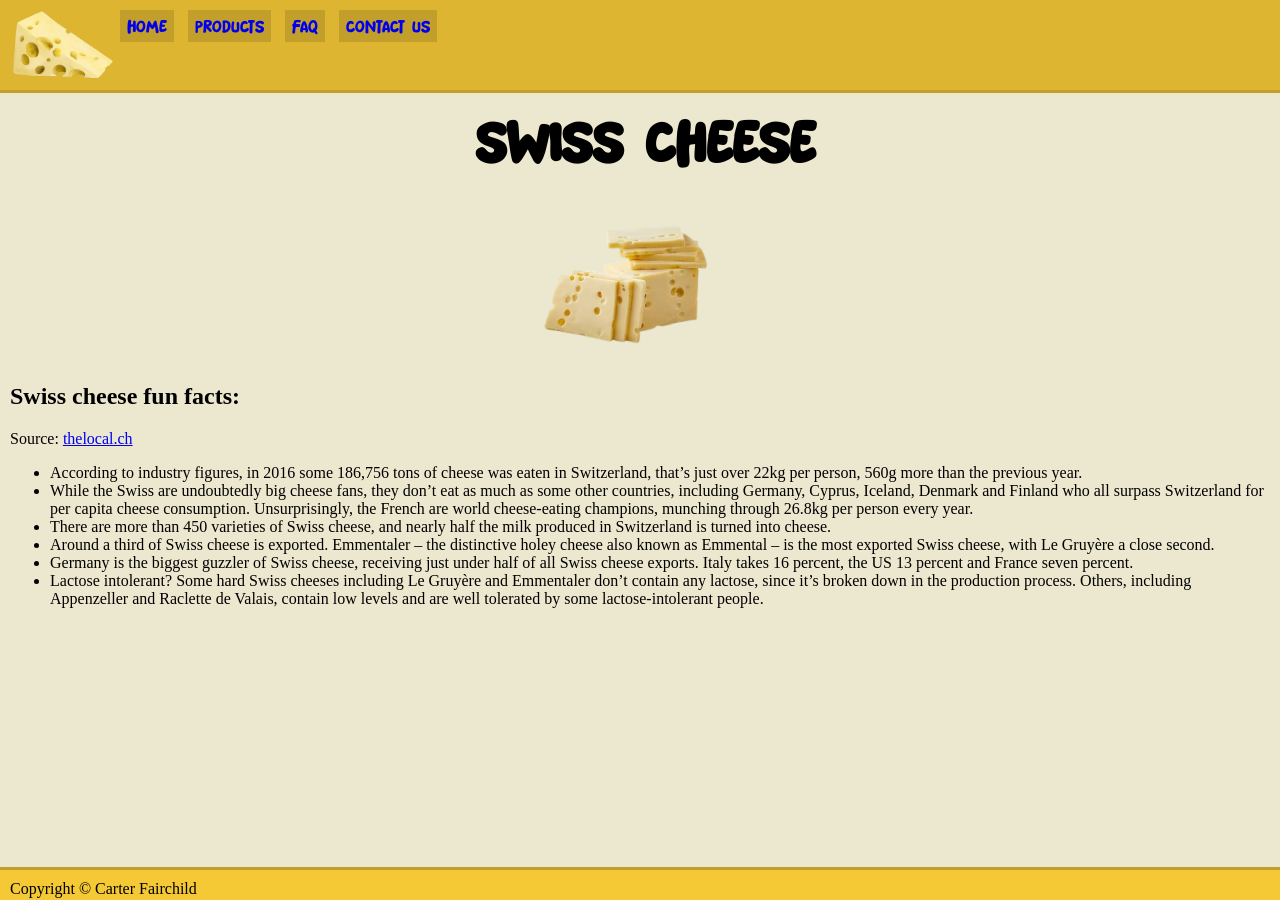
<file: A1/main/products/SwissPage.html>
<html>
<!--Carter Fairchild zh24rq 8446957-->
<title>Swiss Cheese</title>

<head>
    <meta name="viewport" content="width=device-width, initial-scale=1.0">
    <link rel="stylesheet" type="text/css" href="../../StyleSheet.css">
    <link rel="stylesheet" href="../../print.css" media="print">
    <style>
        .picture {
            text-align: center;
        }
    </style>
</head>
<body>
    <nav>
        <a href="../../main/index.html">
            <img src="../../images/Cheese.png" class="logo">
        </a>
        <a href="../../main/index.html"><div class="navBar">Home</div></a>
        <a href="../../main/Product-Page.html"><div class="navBar">Products</div></a>
        <a href="../../main/FAQ.html"><div class="navBar">FAQ</div></a>
        <a href="../../main/Contact.html"><div class="navBar">Contact Us</div></a>
    </nav>
    <article>
        <h1>
            Swiss Cheese
        </h1>
        <div class="picture"><img src="../../images/Swiss.png" height="150px"></div>
        <h2>Swiss cheese fun facts:</h2>
        Source: <a href="https://www.thelocal.ch/20170321/15-facts-you-may-not-have-known-about-swiss-cheese">thelocal.ch</a>
        <ul style="margin-right: 10px;">
            <li>
                According to industry figures, in 2016 some 186,756 tons of cheese was eaten in Switzerland, that’s 
                just over 22kg per person, 560g more than the previous year.
            </li>
            <li>
                While the Swiss are undoubtedly big cheese fans, they don’t eat as much as some other countries, 
                including Germany, Cyprus, Iceland, Denmark and Finland who all surpass Switzerland for per capita 
                cheese consumption. Unsurprisingly, the French are world cheese-eating champions, munching through 
                26.8kg per person every year.
            </li>
            <li>
                There are more than 450 varieties of Swiss cheese, and nearly half the milk produced in Switzerland 
                is turned into cheese.
            </li>
            <li>
                Around a third of Swiss cheese is exported. Emmentaler – the distinctive holey cheese also known as 
                Emmental – is the most exported Swiss cheese, with Le Gruyère a close second. 
            </li>
            <li>
                Germany is the biggest guzzler of Swiss cheese, receiving just under half of all Swiss cheese exports. 
                Italy takes 16 percent, the US 13 percent and France seven percent.
            </li>
            <li>
                Lactose intolerant? Some hard Swiss cheeses including Le Gruyère and Emmentaler don’t contain any lactose, 
                since it’s broken down in the production process. Others, including Appenzeller and Raclette de Valais, contain 
                low levels and are well tolerated by some lactose-intolerant people.
            </li>
        </ul>
        <footer>
            Copyright &copy; Carter Fairchild
        </footer>
    </article>
</body>

</html>
</file>
<file: A1/StyleSheet.css>
/*Carter Fairchild zh24rq 8446957*/
html {
    margin: 0px;
    padding: 0px;
}

body {
    background-color: rgb(236, 231, 207);
    margin: 0px;
    padding: 0px;
}

body>article {
    margin: 0px 0px 0px 10px;
    padding: 70px 0px 0px 0px;
}

nav {
    background-color: rgb(221, 181, 48);
    position: fixed;
    width: 100%;
    margin: 0px;
    height: 80px;
    padding: 10px 0px 0px 10px;
    z-index: 10;
    border-bottom: 3px solid rgb(194, 158, 42);
}

@font-face {
    font-family: coolTitleFont;
    src: url('Matcha Style.ttf');
}

@font-face {
    font-family: cheese;
    src: url('MoonCheese-Regular.ttf');
}

.cheese {
    font-family: cheese;
}

.otherFont {
    font-family: coolTitleFont;
}

.logo {
    height: 70px;
    width: auto;
    float: left;
}

p {
    margin-right: 10px;
    text-align: justify;
}

th,
tr,
td {
    border: 2px solid rgb(221, 181, 48);
}

table {
    border: 2px solid rgb(221, 181, 48);
    margin: 0 auto;
    width: 90%;
}

.navBar {
    display: inline-block;
    width: auto;
    height: auto;
    font-family: coolTitleFont, Times, serif;
    margin: 0px 5px 5px 5px;
    padding: 5px;
    background-color: rgb(194, 158, 42);
    border: 2px solid rgb(194, 158, 42);
    font-size: 15px;
}

.navBar:hover {
    background-color: rgb(245, 200, 53);
}

h1 {
    font-family: coolTitleFont, Times, serif;
    padding: 0px 40px 0px 40px;
    position: relative;
    text-align: center;
    font-size: 50px;
}

.product {
    display: inline-block;
    width: 400px;
    height: 200px;
    padding: 15px;
    margin: 10px 10px 10px 0px;
    border: 3px solid rgb(194, 158, 42);
    text-align: center;
    background-color: rgb(245, 200, 53);
}

.productList {
    text-align: center;
}

footer {
    position: fixed;
    bottom: 0;
    height: 10px;
    background-color: rgb(245, 200, 53);
    width: 100%;
    margin-left: -10px;
    /*The page has a margin for all of 'body' and I don't wanna fix it*/
    border-top: 3px solid rgb(194, 158, 42);
    padding-top: 10px;
    padding-bottom: 10px;
    padding-left: 10px;
}
</file>
<file: A1/print.css>
/*Carter Fairchild zh24rq 8446957*/
/*StyleSheet to ensure all formats apply when printing*/
@media print {
    html {
        margin: 0px;
        padding: 0px;
    }

    /*Found this to make background-color apply when printing*/
    *  {    /*Source: https://stackoverflow.com/questions/3893986/css-media-print-issues-with-background-color*/
        -webkit-print-color-adjust: exact !important;
        print-color-adjust: exact !important;
    }

    body {
        background-color: rgb(236, 231, 207);
        margin: 0px;
        padding: 0px;
    }

    body>article {
        margin: 0px 0px 0px 10px;
        padding: 70px 0px 0px 0px;
    }

    nav {
        background-color: rgb(221, 181, 48);
        position: fixed;
        width: 100%;
        margin: 0px;
        height: 80px;
        padding: 10px 0px 0px 10px;
        z-index: 10;
        border-bottom: 3px solid rgb(194, 158, 42);
    }

    @font-face {
        font-family: coolTitleFont;
        src: url('Matcha Style.ttf');
    }

    @font-face {
        font-family: cheese;
        src: url('MoonCheese-Regular.ttf');
    }

    .cheese {
        font-family: cheese;
    }

    .otherFont {
        font-family: coolTitleFont;
    }

    .logo {
        height: 70px;
        width: auto;
        float: left;
    }

    p {
        margin-right: 10px;
        text-align: justify;
    }

    th,
    tr,
    td {
        border: 2px solid rgb(221, 181, 48);
    }

    table {
        border: 2px solid rgb(221, 181, 48);
        margin: 0 auto;
        width: 90%;
    }

    .navBar {
        display: inline-block;
        width: auto;
        height: auto;
        font-family: coolTitleFont, Times, serif;
        margin: 0px 5px 5px 5px;
        padding: 5px;
        background-color: rgb(194, 158, 42);
        border: 2px solid rgb(194, 158, 42);
        font-size: 15px;
    }

    h1 {
        font-family: coolTitleFont, Times, serif;
        padding: 0px 40px 0px 40px;
        position: relative;
        text-align: center;
        font-size: 50px;
    }

    .product {
        display: inline-block;
        width: 400px;
        height: 200px;
        padding: 15px;
        margin: 10px 10px 10px 0px;
        border: 3px solid rgb(194, 158, 42);
        text-align: center;
        background-color: rgb(245, 200, 53);
    }

    .productList {
        text-align: center;
    }

    footer {
        position: fixed;
        bottom: 0;
        height: 10px;
        background-color: rgb(245, 200, 53);
        width: 100%;
        margin-left: -10px;
        /*The page has a margin for all of 'body' and I don't wanna fix it*/
        border-top: 3px solid rgb(194, 158, 42);
        padding-top: 10px;
        padding-bottom: 10px;
        padding-left: 10px;
    }
}
</file>
